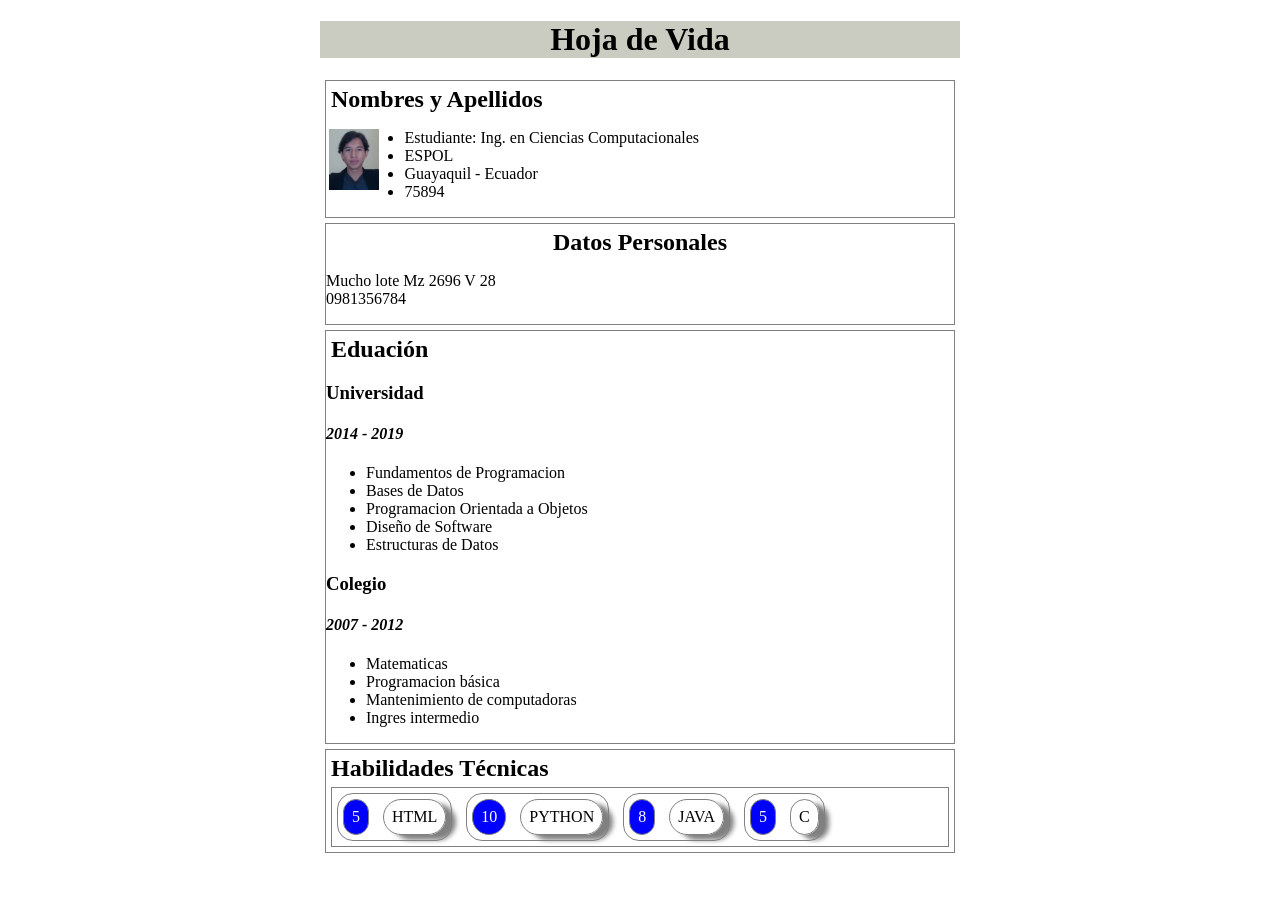
<file: Fuentes y Modelo de Caja/index.html>
<!DOCTYPE html>
<html>
	<head>
		<title>Hoja de vida</title>
		<meta charset="UTF-8">
		<link rel="stylesheet" type="text/css" href="css/estiloHojaDeVida.css">
	</head>

	<body>
		<header>
			<h1>Hoja de Vida</h1>
		</header>
		
		<section id="contenido">
			
			<div id="nombres" class="bloques">
				<h2>Nombres y Apellidos</h2>

				<span id="foto"><img src="foto.jpg"></span>

				<span id="datos">
					<ul>
						<li>Estudiante: Ing. en Ciencias Computacionales</li>
						<li>ESPOL</li>
						<li>Guayaquil - Ecuador</li>
						<li>75894</li>
					</ul>
				</span>

			</div>

			<div id="personales" class="bloques">
				<h2>Datos Personales</h2>

				<p>Mucho lote Mz 2696 V 28<br>
					0981356784
				</p>
			</div>
			
			<div id="educacion" class="bloques">
				<h2>Eduación</h2>
				<article>
					<h3 id="Universidad" class="institucion">Universidad</h3>
					<h4>2014 - 2019</h4>	
					<ul>
						<li>Fundamentos de Programacion</li>
						<li>Bases de Datos</li>
						<li>Programacion Orientada a Objetos</li>
						<li>Diseño de Software</li>
						<li>Estructuras de Datos</li>
					</ul>	
				</article>
				
				<article>
					<h3 id="colegio" class="institucion">Colegio</h3>
					<h4>2007 - 2012</h4>
					<ul>
						<li>Matematicas</li>
						<li>Programacion básica</li>
						<li>Mantenimiento de computadoras</li>
						<li>Ingres intermedio</li>
					</ul>	
				</article>
				

			</div>

			<div id="habilidades" class="bloques">
				<h2>Habilidades Técnicas</h2>
				<div id="habilidad">
					<div class="hab">
						<div>5</div>
						<div>HTML</div>
					</div>
					<div class="hab">
						<div>10</div>
						<div>PYTHON</div>
					</div>
					<div class="hab">
						<div>8</div>
						<div>JAVA</div>
					</div>
					<div class="hab">
						<div>5</div>
						<div>C</div>
					</div>
				</div>

			</div>

		</section>		

		

	</body>
</html>
</file>
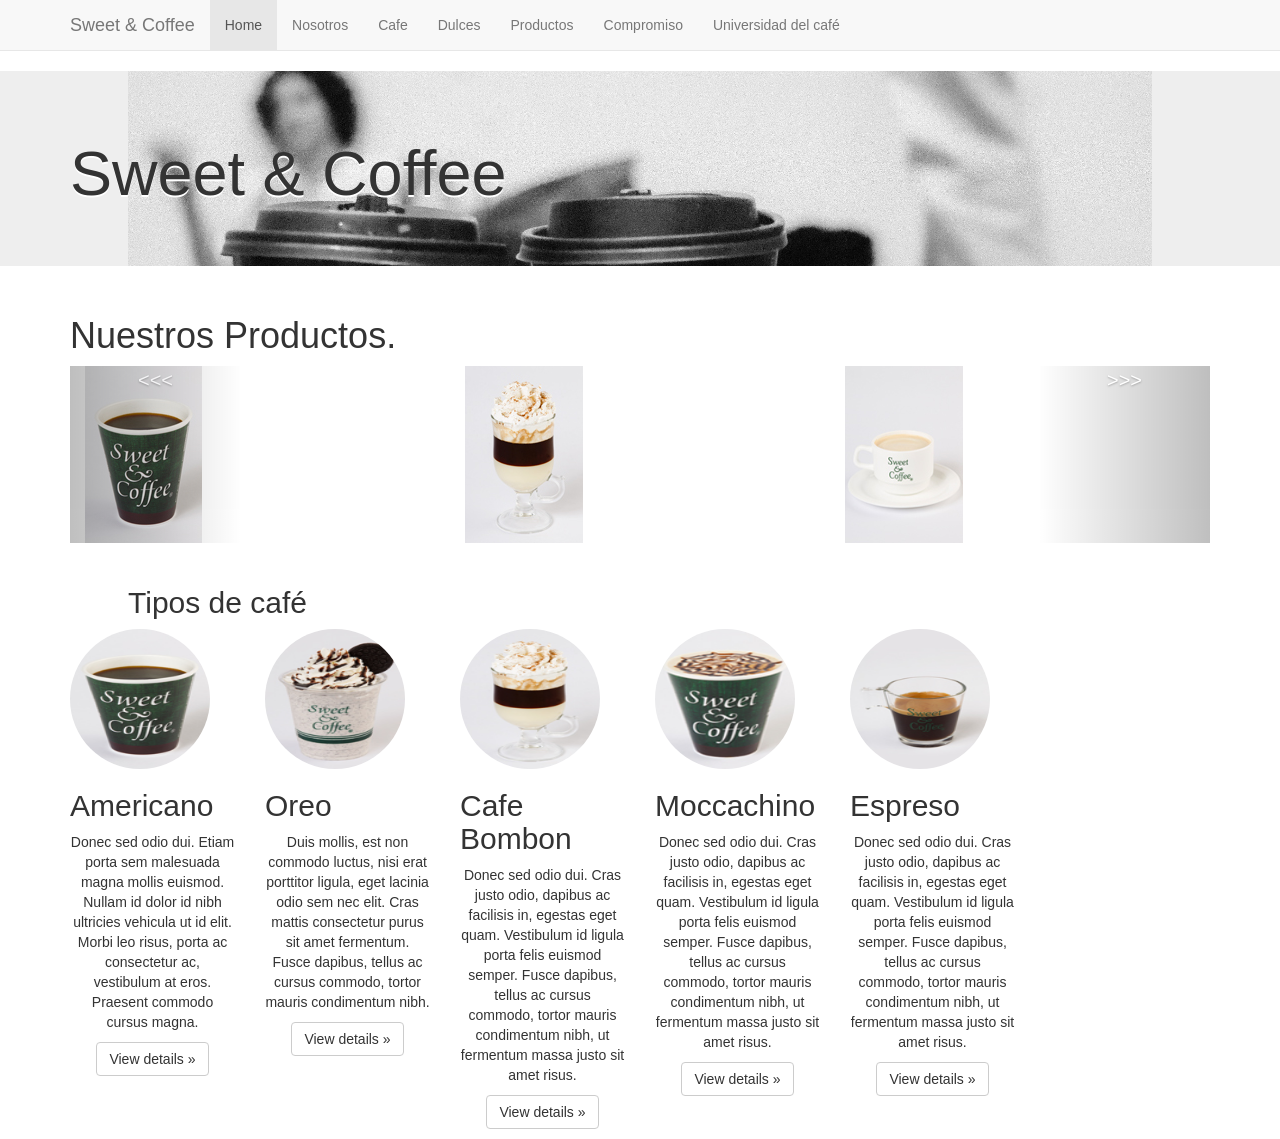
<file: Taller6Bootstrap/index.html>
<!DOCTYPE html>
<html>
<head>
	<meta charset="utf-8">
	<title>Sweet &amp; Cofee</title>
	<meta http-equiv="X-UA-Compatible" content="IE=edge">
	<meta name="viewport" content="width=device-width, initial-scale=1">
	<meta name="description" content="">
    <meta name="author" content="">

    <!-- Bootstrap CSS -->

    <link rel="stylesheet" type="text/css" href="css/estiloSweet.css">
  	<link href="css/bootstrap.min.css" rel="stylesheet">

    
</head>
<body>

	<!-- Static navbar -->
   	<nav class="navbar navbar-default navbar-static-top">
      <div class="container">
        <div class="navbar-header">
          <button type="button" class="navbar-toggle collapsed" data-toggle="collapse" data-target="#navbar" aria-expanded="false" aria-controls="navbar">
            <span class="sr-only">Toggle navigation</span>
            <span class="icon-bar"></span>
            <span class="icon-bar"></span>
            <span class="icon-bar"></span>
          </button>
          <a class="navbar-brand" href="#">Sweet &amp; Coffee</a>
        </div>
        <div id="navbar" class="navbar-collapse collapse">
          <ul class="nav navbar-nav">
            <li class="active"><a href="#">Home</a></li>
            <li><a href="#">Nosotros</a></li>
            <li><a href="#">Cafe</a></li>
            <li><a href="#">Dulces</a></li>
            <li><a href="#">Productos</a></li>
            <li><a href="#">Compromiso</a></li>
            <li><a href="#">Universidad del café</a></li>
          </ul>
          
        </div><!--/.nav-collapse -->
      </div>
    </nav>

	<!-- Main jumbotron for a primary marketing message or call to action -->
	<!--CABECERA-->
    <div class="jumbotron">
      <div class="container">
        <h1>Sweet &amp; Coffee</h1>
      </div>
    </div>
    <!--CARROUSEL DE IMAGENES-->
    
    <div class="container">
	  <h1>Nuestros Productos.</h1>
	  <div class="row">
	    <div class="col-md-12">
	      <div class="carousel slide multi-item-carousel" id="theCarousel">
	        <div class="carousel-inner">
	          <div class="item active">
	            <div class="col-xs-4"><a href="#1"><img src="img/productos/americano.jpg" class="img-responsive"></a></div>
	          </div>
	          <div class="item">
	            <div class="col-xs-4"><a href="#1"><img src="img/productos/cafebombon.jpg" class="img-responsive"></a></div>
	          </div>
	          <div class="item">
	            <div class="col-xs-4"><a href="#1"><img src="img/productos/cafelattecaliente.jpg" class="img-responsive"></a></div>
	          </div>
	          <div class="item">
	            <div class="col-xs-4"><a href="#1"><img src="img/productos/cafelattefrio.jpg" class="img-responsive"></a></div>
	          </div>
	          <div class="item">
	            <div class="col-xs-4"><a href="#1"><img src="img/productos/capuccino.jpg" class="img-responsive"></a></div>
	          </div>
	          <div class="item">
	            <div class="col-xs-4"><a href="#1"><img src="img/productos/capuccinocasa.jpg" class="img-responsive"></a></div>
	          </div>
	          <div class="item">
	            <div class="col-xs-4"><a href="#1"><img src="img/productos/capuccinofrio.jpg" class="img-responsive"></a></div>
	          </div>
	          <div class="item">
	            <div class="col-xs-4"><a href="#1"><img src="img/productos/espresso.jpg" class="img-responsive"></a></div>
	          </div>
	          <div class="item">
	            <div class="col-xs-4"><a href="#1"><img src="img/productos/frappelatte.jpg" class="img-responsive"></a></div>
	          </div>
	          <div class="item">
	            <div class="col-xs-4"><a href="#1"><img src="img/productos/macchiato.jpg" class="img-responsive"></a></div>
	          </div>
	          <div class="item">
	            <div class="col-xs-4"><a href="#1"><img src="img/productos/moccachino.jpg" class="img-responsive"></a></div>
	          </div>
	          <div class="item">
	            <div class="col-xs-4"><a href="#1"><img src="img/productos/oreocookieshake.jpg" class="img-responsive"></a></div>
	          </div>
	          <!-- add  more items here -->
	        </div>
	        <a class="left carousel-control" href="#theCarousel" data-slide="prev"><<<</a>
	        <a class="right carousel-control" href="#theCarousel" data-slide="next">>>></a>
	      </div>
	    </div>
	  </div>
	</div>

	<!--tipos de cafe-->

	<h2 class="display-4 tipos">Tipos de café</h2>

	<!-- Three columns of text below the carousel -->
	<div class="container">
	    <div class="row cafes">
	        <div class="col-lg-2 ">
	          <img class="img-circle" src="img/productos/americano.jpg" width="140" height="140">
	          <h2>Americano</h2>
	          <p>Donec sed odio dui. Etiam porta sem malesuada magna mollis euismod. Nullam id dolor id nibh ultricies vehicula ut id elit. Morbi leo risus, porta ac consectetur ac, vestibulum at eros. Praesent commodo cursus magna.</p>
	          <p><a class="btn btn-default" href="#" role="button">View details &raquo;</a></p>
	        </div><!-- /.col-lg-4 -->
	        <div class="col-lg-2">
	          <img class="img-circle" src="img/productos/oreocookieshake.jpg" alt="Generic placeholder image" width="140" height="140">
	          <h2>Oreo</h2>
	          <p>Duis mollis, est non commodo luctus, nisi erat porttitor ligula, eget lacinia odio sem nec elit. Cras mattis consectetur purus sit amet fermentum. Fusce dapibus, tellus ac cursus commodo, tortor mauris condimentum nibh.</p>
	          <p><a class="btn btn-default" href="#" role="button">View details &raquo;</a></p>
	        </div><!-- /.col-lg-4 -->
	        <div class="col-lg-2">
	          <img class="img-circle" src="img/productos/cafebombon.jpg" width="140" height="140">
	          <h2>Cafe Bombon</h2>
	          <p>Donec sed odio dui. Cras justo odio, dapibus ac facilisis in, egestas eget quam. Vestibulum id ligula porta felis euismod semper. Fusce dapibus, tellus ac cursus commodo, tortor mauris condimentum nibh, ut fermentum massa justo sit amet risus.</p>
	          <p><a class="btn btn-default" href="#" role="button">View details &raquo;</a></p>
	        </div><!-- /.col-lg-4 -->
	        <div class="col-lg-2">
	          <img class="img-circle" src="img/productos/moccachino.jpg" width="140" height="140">
	          <h2>Moccachino</h2>
	          <p>Donec sed odio dui. Cras justo odio, dapibus ac facilisis in, egestas eget quam. Vestibulum id ligula porta felis euismod semper. Fusce dapibus, tellus ac cursus commodo, tortor mauris condimentum nibh, ut fermentum massa justo sit amet risus.</p>
	          <p><a class="btn btn-default" href="#" role="button">View details &raquo;</a></p>
	        </div><!-- /.col-lg-4 -->
	        <div class="col-lg-2">
	          <img class="img-circle" src="img/productos/espresso.jpg" width="140" height="140">
	          <h2>Espreso</h2>
	          <p>Donec sed odio dui. Cras justo odio, dapibus ac facilisis in, egestas eget quam. Vestibulum id ligula porta felis euismod semper. Fusce dapibus, tellus ac cursus commodo, tortor mauris condimentum nibh, ut fermentum massa justo sit amet risus.</p>
	          <p><a class="btn btn-default" href="#" role="button">View details &raquo;</a></p>
	        </div><!-- /.col-lg-4 -->
	    </div><!-- /.row -->
	</div>

	<script src="https://ajax.googleapis.com/ajax/libs/jquery/1.12.4/jquery.min.js"></script>
    <script>window.jQuery || document.write('<script src="js/jquery.min.js"><\/script>')</script>
    <!-- Just to make our placeholder images work. Don't actually copy the next line! -->
    <script src="js/holder.min.js"></script>
    <script src="js/bootstrap.min.js"></script>
    <script src="js/carrousel.js"></script>
    
</body>
</html>
</file>
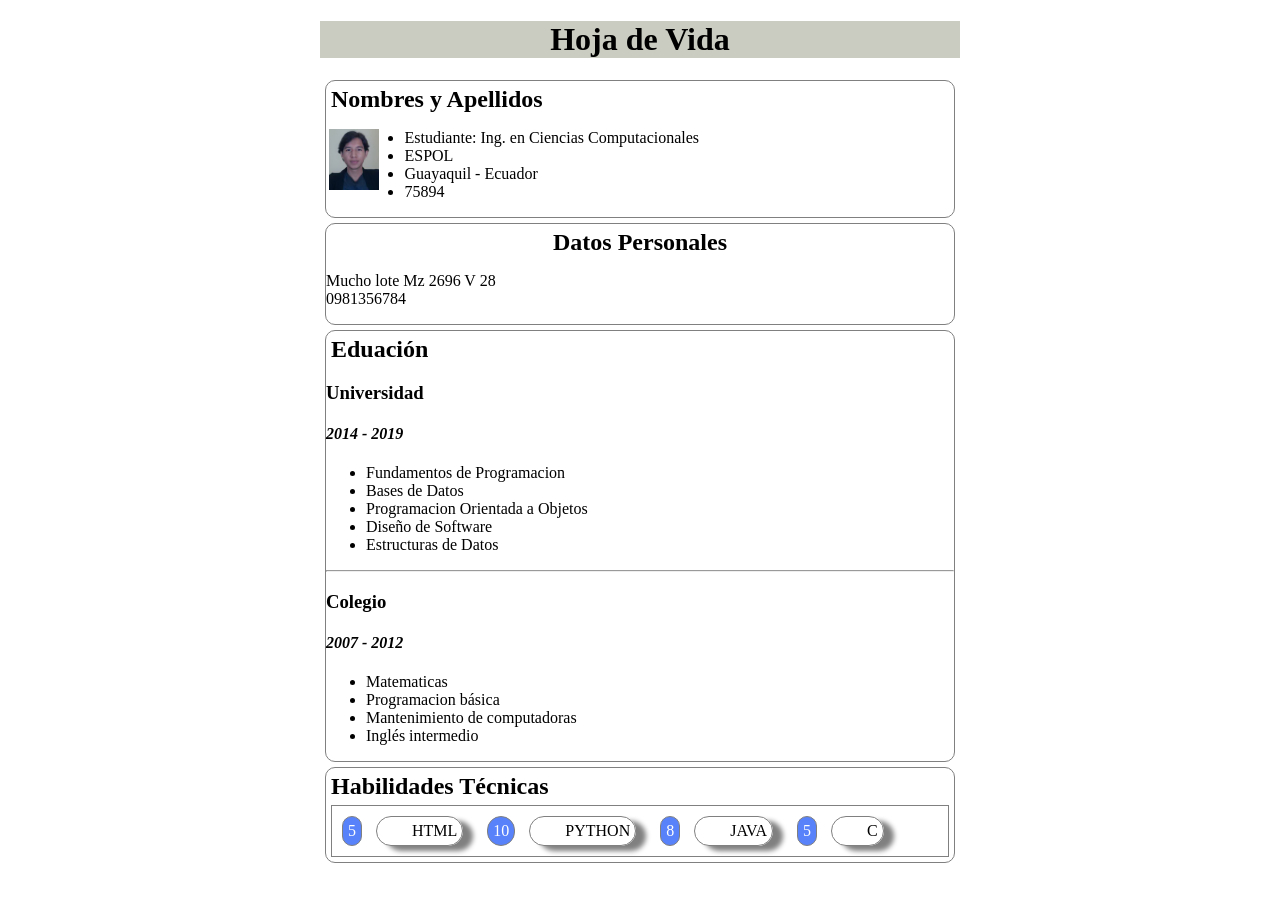
<file: Fuentes y Modelo de Caja/HojaDeVida/index.html>
<!DOCTYPE html>
<html>
	<head>
		<title>Hoja de vida</title>
		<meta charset="UTF-8">
		<link rel="stylesheet" type="text/css" href="css/estiloHojaDeVida.css">
	</head>

	<body>
		<header>
			<h1>Hoja de Vida</h1>
		</header>
		
		<section id="contenido">
			
			<div id="nombres" class="bloques">
				<h2>Nombres y Apellidos</h2>

				<span id="foto"><img src="foto.jpg"></span>

				<span id="datos">
					<ul>
						<li>Estudiante: Ing. en Ciencias Computacionales</li>
						<li>ESPOL</li>
						<li>Guayaquil - Ecuador</li>
						<li>75894</li>
					</ul>
				</span>

			</div>

			<div id="personales" class="bloques">
				<h2>Datos Personales</h2>

				<p>Mucho lote Mz 2696 V 28<br>
					0981356784
				</p>
			</div>
			
			<div id="educacion" class="bloques">
				<h2>Eduación</h2>
				<article>
					<h3 id="Universidad" class="institucion">Universidad</h3>
					<h4>2014 - 2019</h4>	
					<ul>
						<li>Fundamentos de Programacion</li>
						<li>Bases de Datos</li>
						<li>Programacion Orientada a Objetos</li>
						<li>Diseño de Software</li>
						<li>Estructuras de Datos</li>
					</ul>	
				</article>
				<hr>
				<article>
					<h3 id="colegio" class="institucion">Colegio</h3>
					<h4>2007 - 2012</h4>
					<ul>
						<li>Matematicas</li>
						<li>Programacion básica</li>
						<li>Mantenimiento de computadoras</li>
						<li>Inglés intermedio</li>
					</ul>	
				</article>
				

			</div>

			<div id="habilidades" class="bloques">
				<h2>Habilidades Técnicas</h2>
				<div id="habilidad">
					<div class="hab">
						<div>5</div>
						<div>HTML</div>
					</div>
					<div class="hab">
						<div>10</div>
						<div>PYTHON</div>
					</div>
					<div class="hab">
						<div>8</div>
						<div>JAVA</div>
					</div>
					<div class="hab">
						<div>5</div>
						<div>C</div>
					</div>
					
				</div>

			</div>

		</section>		

		

	</body>
</html>
</file>
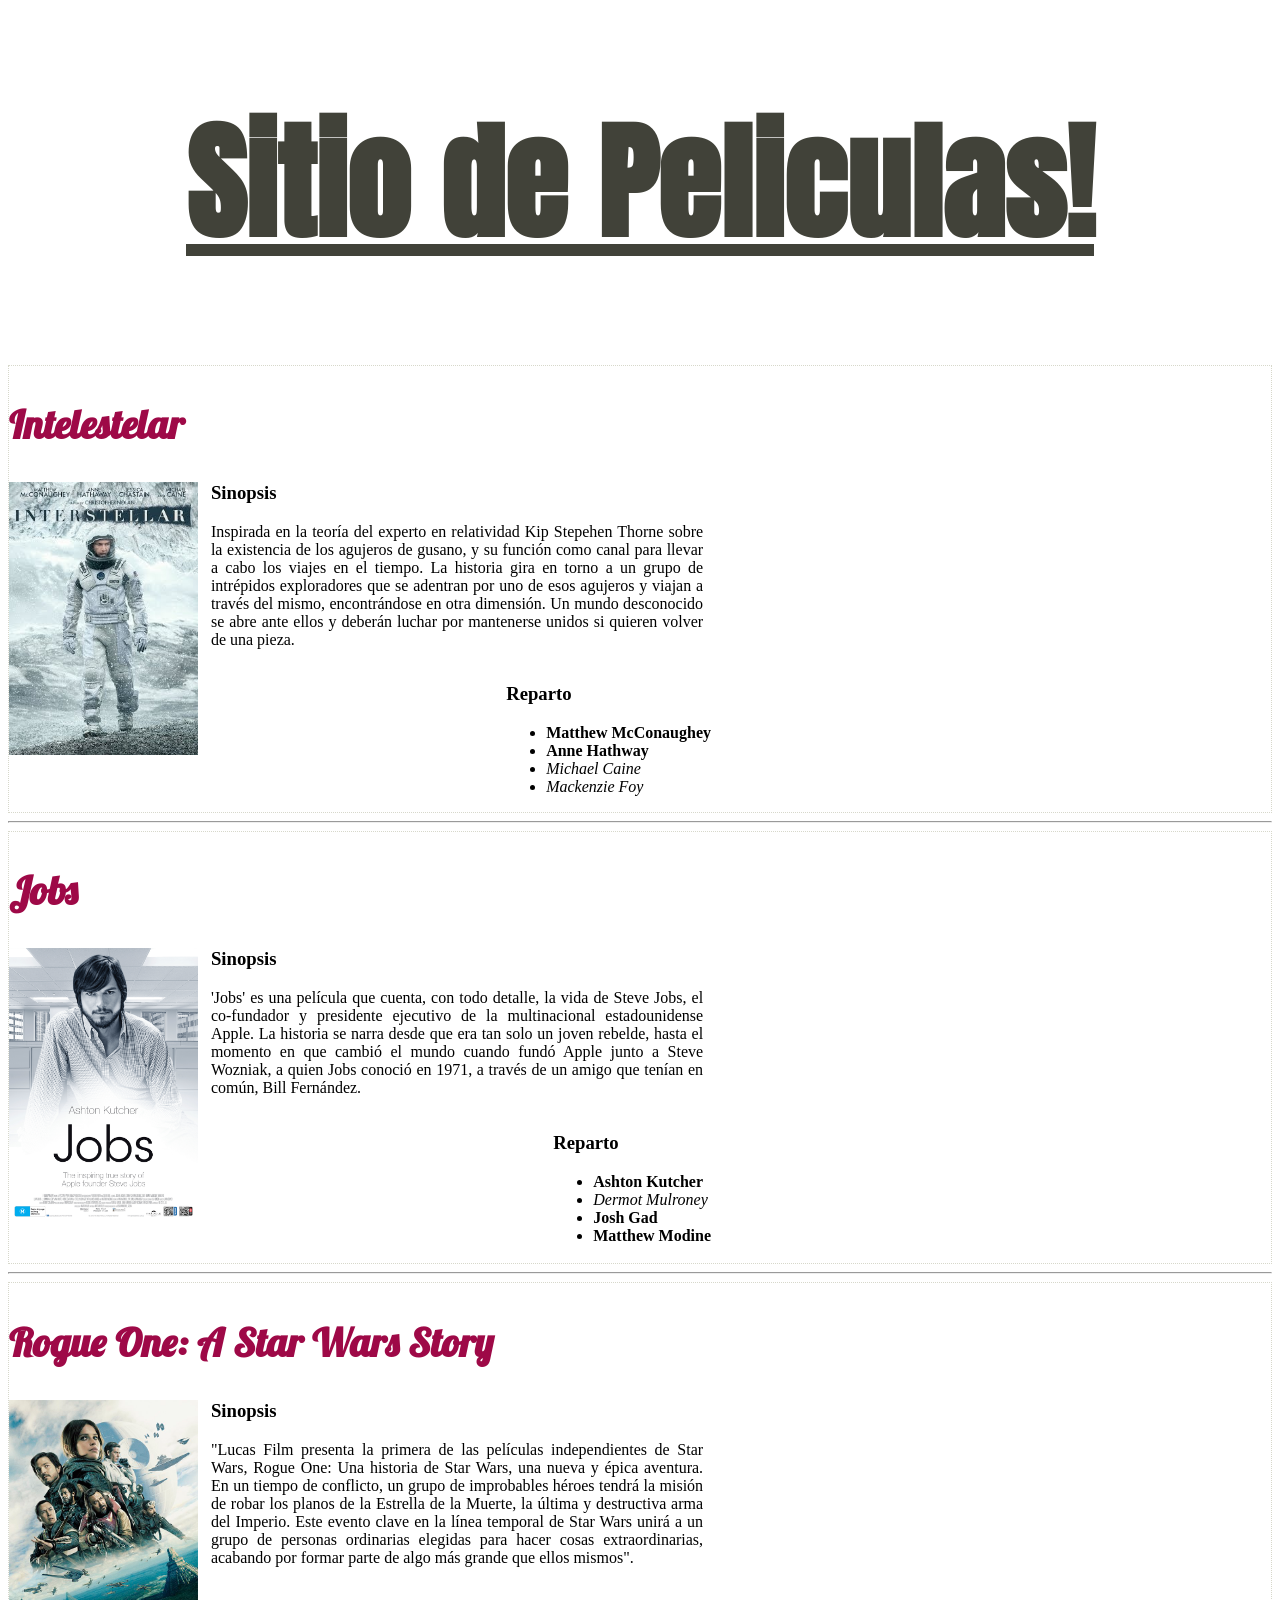
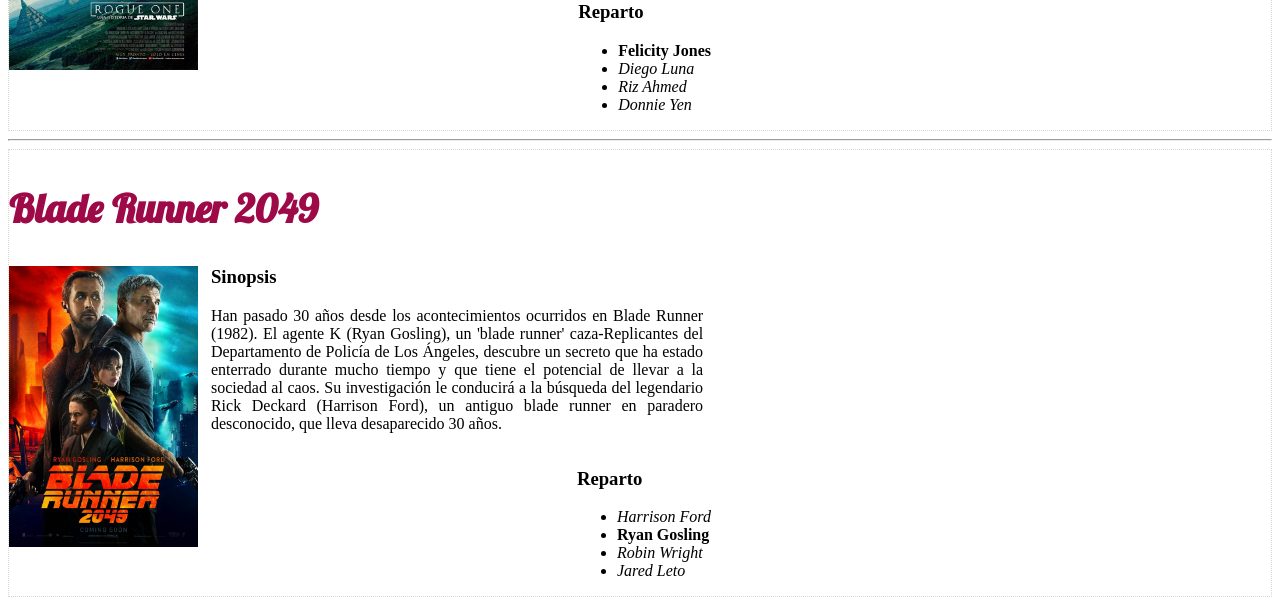
<file: Fuentes y Modelo de Caja/SitioDePeliculas/index.html>
<!DOCTYPE html>
<html>
	<head>
		<title>Sitio de Peliculas</title>
		<link rel="stylesheet" type="text/css" href="css/estiloPeliculas.css">
	</head>
	<body>
		<header>
			<h1>Sitio de Peliculas!</h1>
		</header>

		<section id="contenido">
			
			<div id="pelicula1" class="peliculas">
				<h2>Intelestelar</h2>
				<span id="imagen"><img src="img/interestelar.jpg"></span>
				<iframe width="560" height="315" src="https://www.youtube.com/embed/NqniWGlg5kU" frameborder="0" allowfullscreen></iframe>
				<div class="sinopsis">
					<h3>Sinopsis</h3>
					<p>Inspirada en la teoría del experto en relatividad Kip Stepehen Thorne sobre la existencia de los agujeros de gusano, y su función como canal para llevar a cabo los viajes en el tiempo. La historia gira en torno a un grupo de intrépidos exploradores que se adentran por uno de esos agujeros y viajan a través del mismo, encontrándose en otra dimensión. Un mundo desconocido se abre ante ellos y deberán luchar por mantenerse unidos si quieren volver de una pieza.</p>
				</div>
				
				<div class="reparto">
					<h3>Reparto</h3>
					<ul>
						<li famoso="principal">Matthew McConaughey</li>
						<li famoso="principal">Anne Hathway</li>
						<li famoso="secundario">Michael Caine</li>
						<li famoso="secundario">Mackenzie Foy</li>
					</ul>
				</div>

			</div>
			<hr>
			<div id="pelicula2" class="peliculas">
				<h2>Jobs</h2>
				<span id="imagen"><img src="img/jobs.jpg"></span>
				<iframe width="560" height="315" src="https://www.youtube.com/embed/FrvkCS0ZGPU" frameborder="0" allowfullscreen></iframe>
				<div class="sinopsis">
					<h3>Sinopsis</h3>
					<p>'Jobs' es una película que cuenta, con todo detalle, la vida de Steve Jobs, el co-fundador y presidente ejecutivo de la multinacional estadounidense Apple. La historia se narra desde que era tan solo un joven rebelde, hasta el momento en que cambió el mundo cuando fundó Apple junto a Steve Wozniak, a quien Jobs conoció en 1971, a través de un amigo que tenían en común, Bill Fernández.</p>
				</div>

				<div class="reparto">
					<h3>Reparto</h3>
					<ul>
						<li famoso="principal">Ashton Kutcher</li>
						<li famoso="secundario">Dermot Mulroney</li>
						<li famoso="principal">Josh Gad</li>
						<li famoso="principal">Matthew Modine</li>
					</ul>
				</div>
			</div>
			<hr>
			<div id="pelicula3" class="peliculas">
				<h2>Rogue One: A Star Wars Story</h2>
				<span id="imagen"><img src="img/rogue.jpg"></span>
				<iframe width="560" height="315" src="https://www.youtube.com/embed/frdj1zb9sMY" frameborder="0" allowfullscreen></iframe>
				<div class="sinopsis">
					<h3>Sinopsis</h3> 
					<p>"Lucas Film presenta la primera de las películas independientes de Star Wars, Rogue One: Una historia de Star Wars, una nueva y épica aventura. En un tiempo de conflicto, un grupo de improbables héroes tendrá la misión de robar los planos de la Estrella de la Muerte, la última y destructiva arma del Imperio. Este evento clave en la línea temporal de Star Wars unirá a un grupo de personas ordinarias elegidas para hacer cosas extraordinarias, acabando por formar parte de algo más grande que ellos mismos".</p>
				</div>

				<div class="reparto">
					<h3>Reparto</h3>
					<ul>
						<li famoso="principal">Felicity Jones</li>
						<li famoso="secundario">Diego Luna</li>
						<li famoso="secundario">Riz Ahmed</li>
						<li famoso="secundario">Donnie Yen</li>
					</ul>
				</div>
			</div>
			<hr>
			<div id="pelicula4" class="peliculas">
				<h2>Blade Runner 2049</h2>
				<span id="imagen"><img src="img/blade.jpg"></span>
				<iframe width="560" height="315" src="https://www.youtube.com/embed/dZOaI_Fn5o4" frameborder="0" allowfullscreen></iframe>
				<div class="sinopsis">
					<h3>Sinopsis</h3>
					<p>Han pasado 30 años desde los acontecimientos ocurridos en Blade Runner (1982). El agente K (Ryan Gosling), un 'blade runner' caza-Replicantes del Departamento de Policía de Los Ángeles, descubre un secreto que ha estado enterrado durante mucho tiempo y que tiene el potencial de llevar a la sociedad al caos. Su investigación le conducirá a la búsqueda del legendario Rick Deckard (Harrison Ford), un antiguo blade runner en paradero desconocido, que lleva desaparecido 30 años. </p>
				</div>
				<div class="reparto">
					<h3>Reparto</h3>
					<ul>
						<li famoso="secundario">Harrison Ford</li>
						<li famoso="principal">Ryan Gosling</li>
						<li famoso="secundario">Robin Wright</li>
						<li famoso="secundario">Jared Leto</li>
					</ul>
				</div>
			</div>
		</section>

	</body>
</html>
</file>
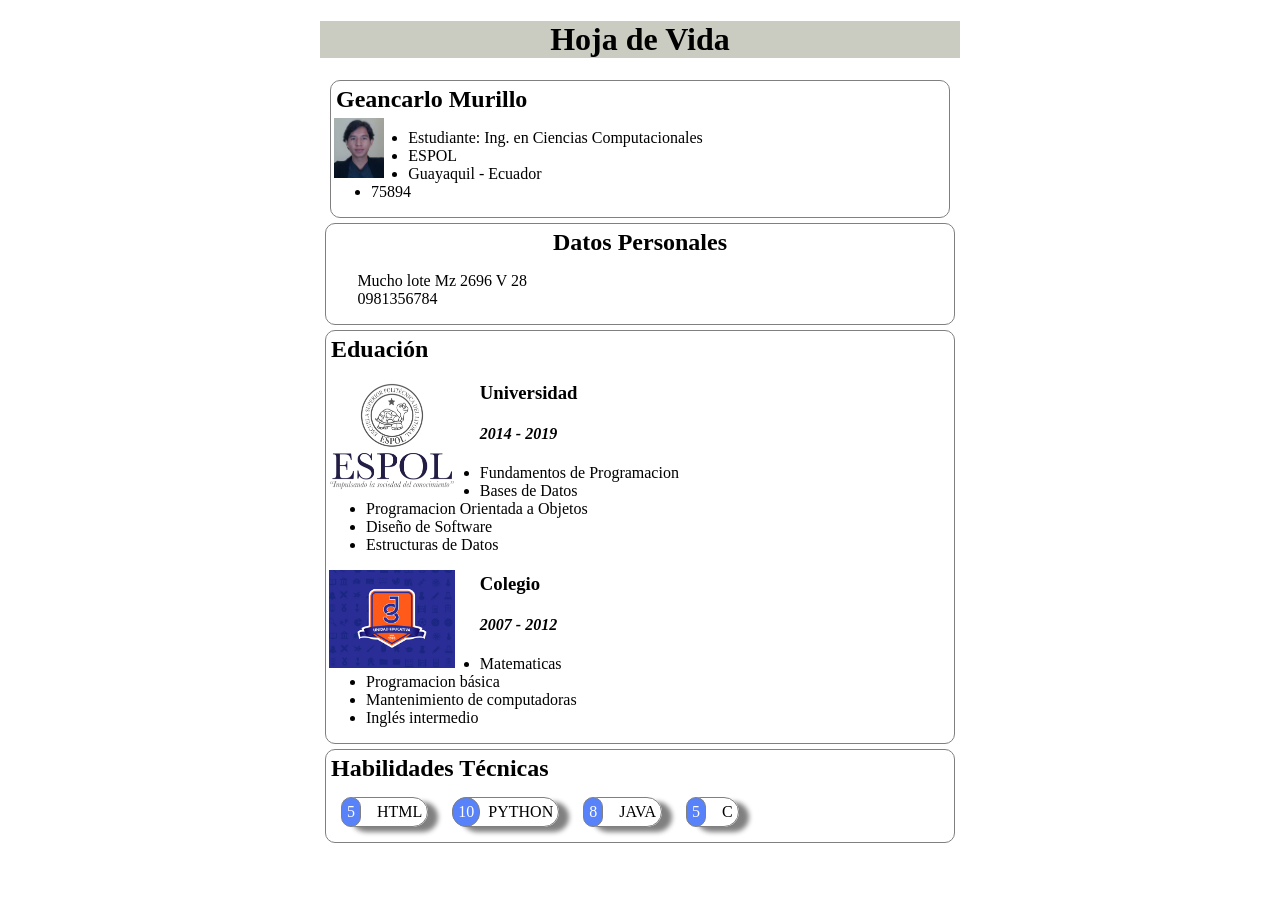
<file: Taller5RWD/HojaDeVida/index.html>
<!DOCTYPE html>
<html>
	<head>
		<meta name="viewport" content="width=device-width, user-scalable=no, initial-scale=1.0, maximum-scale=1.0, minimum-scale=1.0">
		<title>Hoja de vida</title>
		<meta charset="UTF-8">
		<link rel="stylesheet" type="text/css" href="css/estiloHojaDeVida.css">
	</head>

	<body>
		<header>
			<h1>Hoja de Vida</h1>
		</header>
		
		<section id="contenido">
			
			<div id="contenedor-nombre">

				<div id="nombres" class="bloques">
					<span id="nombre"><h2>Geancarlo Murillo</h2></span>
					<span id="foto"><img src="foto.jpg"></span>
					<div id="nombre-responsive-contenedor">
						<span id="nombre-responsive">Geancarlo Murillo</span>
					</div>
					<span id="datos">
						<ul>
							<li id="carrera">Estudiante: Ing. en Ciencias Computacionales</li>
							<li id="uni">ESPOL</li>
							<li id="ciudad">Guayaquil - Ecuador</li>
							<li id="zip">75894</li>
						</ul>
					</span>

				</div>
			</div>

			<div id="personales" class="bloques">
				<h2>Datos Personales</h2>

				<p>Mucho lote Mz 2696 V 28<br>
					0981356784
				</p>
			</div>
			
			<div id="educacion" class="bloques">
				<h2>Eduación</h2>
				<span id="universidad">
					<span id="foto-educacion"><img src="espol.png"></span>
					<h3 class="institucion">Universidad</h3>
					<h4>2014 - 2019</h4>	
					<span id="datos">
						<ul>
							<li>Fundamentos de Programacion</li>
							<li>Bases de Datos</li>
							<li>Programacion Orientada a Objetos</li>
							<li>Diseño de Software</li>
							<li>Estructuras de Datos</li>
						</ul>	
					</span>
				</span>
				<span id="colegio">
					<span id="foto-educacion"><img src="colegio.jpg"></span>
					<h3 class="institucion">Colegio</h3>
					<h4>2007 - 2012</h4>
					
					<span id="datos">
						<ul>
							<li>Matematicas</li>
							<li>Programacion básica</li>
							<li>Mantenimiento de computadoras</li>
							<li>Inglés intermedio</li>
						</ul>	
					</span>
				</span>
				

			</div>

			<div id="habilidades" class="bloques">
				<h2>Habilidades Técnicas</h2>
				<div id="habilidad">
					<div class="hab">
						<div>5</div>
						<div>HTML</div>
					</div>
					<div class="hab">
						<div>10</div>
						<div>PYTHON</div>
					</div>
					<div class="hab">
						<div>8</div>
						<div>JAVA</div>
					</div>
					<div class="hab">
						<div>5</div>
						<div>C</div>
					</div>
					
				</div>

			</div>

		</section>		

		

	</body>
</html>
</file>
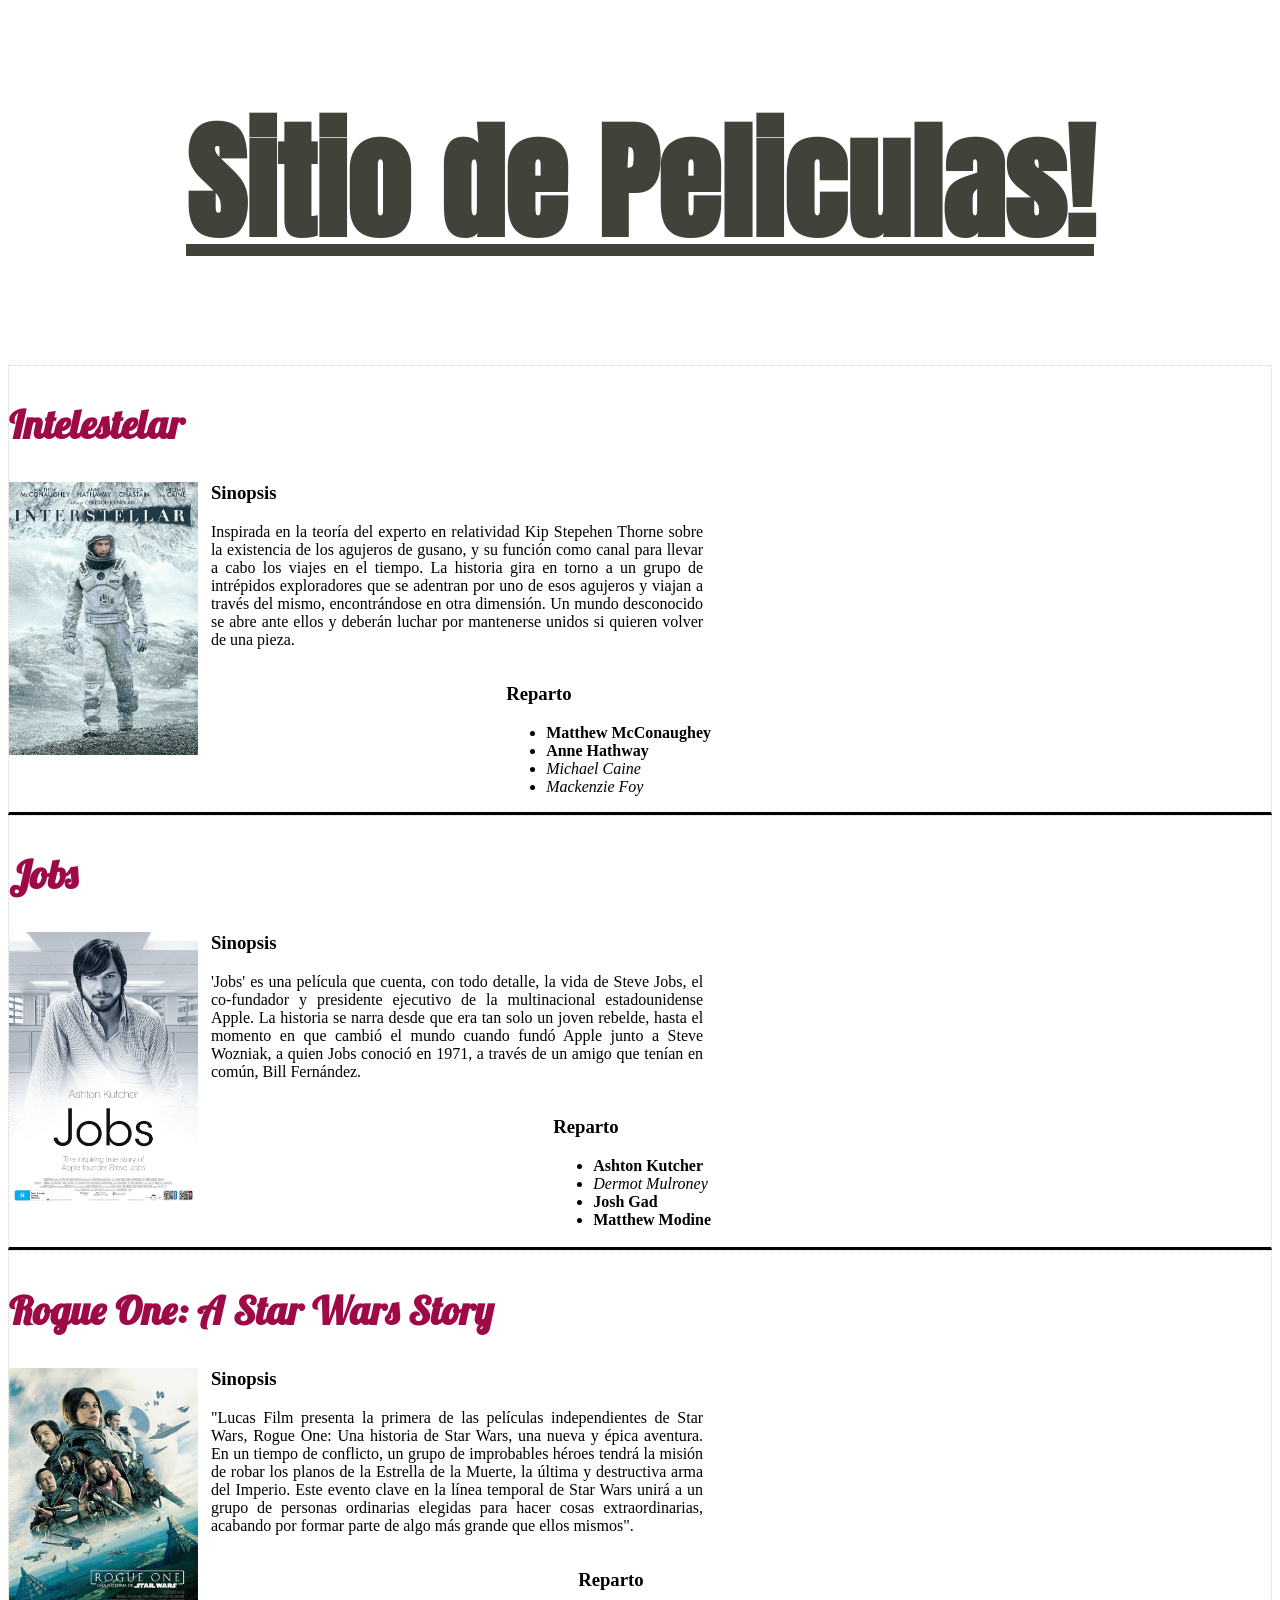
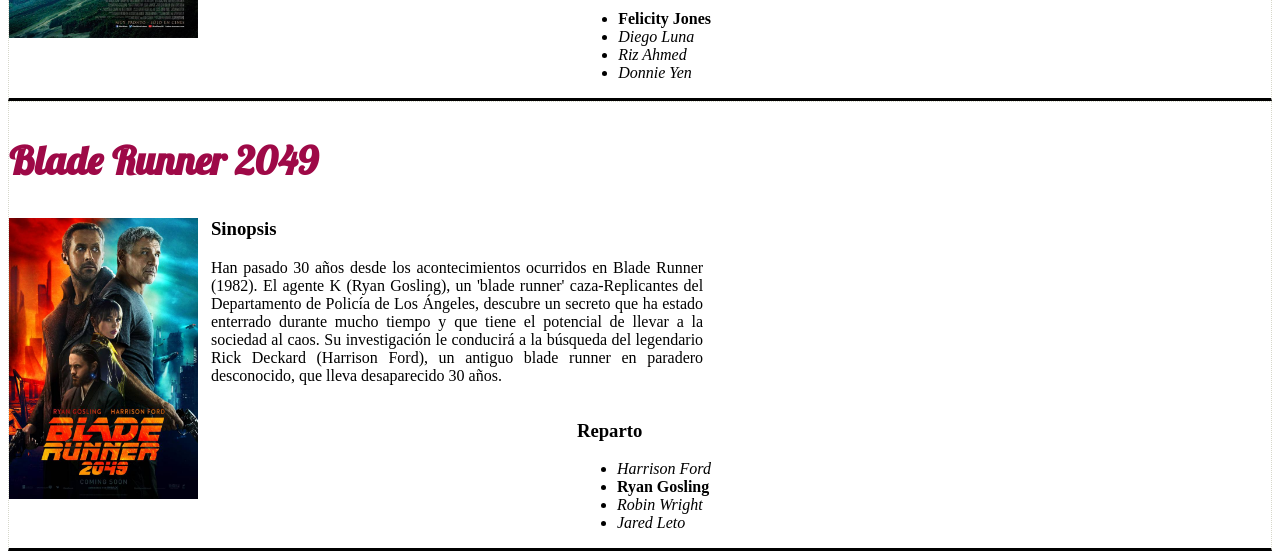
<file: Taller5RWD/SitioDePeliculas/index.html>
<!DOCTYPE html>
<html>
	<head>
		<meta name="viewport" content="width=device-width, user-scalable=no, initial-scale=1.0, maximum-scale=1.0, minimum-scale=1.0">
		<title>Sitio de Peliculas</title>
		<link rel="stylesheet" type="text/css" href="css/estiloPeliculas.css">
	</head>
	<body>
		<header>
			<h1>Sitio de Peliculas!</h1>
		</header>

		<section id="contenido">
			
			<div id="pelicula1" class="peliculas">
				<h2>Intelestelar</h2>
				<span id="imagen"><img src="img/interestelar.jpg"></span>
				<iframe width="560" height="315" src="https://www.youtube.com/embed/NqniWGlg5kU" frameborder="0" allowfullscreen></iframe>
				<div class="sinopsis">
					<h3>Sinopsis</h3>
					<p>Inspirada en la teoría del experto en relatividad Kip Stepehen Thorne sobre la existencia de los agujeros de gusano, y su función como canal para llevar a cabo los viajes en el tiempo. La historia gira en torno a un grupo de intrépidos exploradores que se adentran por uno de esos agujeros y viajan a través del mismo, encontrándose en otra dimensión. Un mundo desconocido se abre ante ellos y deberán luchar por mantenerse unidos si quieren volver de una pieza.</p>
				</div>
				
				<div class="reparto">
					<h3>Reparto</h3>
					<ul>
						<li famoso="principal">Matthew McConaughey</li>
						<li famoso="principal">Anne Hathway</li>
						<li famoso="secundario">Michael Caine</li>
						<li famoso="secundario">Mackenzie Foy</li>
					</ul>
				</div>

			</div>
			<div id="pelicula2" class="peliculas">
				<h2>Jobs</h2>
				<span id="imagen"><img src="img/jobs.jpg"></span>
				<iframe width="560" height="315" src="https://www.youtube.com/embed/FrvkCS0ZGPU" frameborder="0" allowfullscreen></iframe>
				<div class="sinopsis">
					<h3>Sinopsis</h3>
					<p>'Jobs' es una película que cuenta, con todo detalle, la vida de Steve Jobs, el co-fundador y presidente ejecutivo de la multinacional estadounidense Apple. La historia se narra desde que era tan solo un joven rebelde, hasta el momento en que cambió el mundo cuando fundó Apple junto a Steve Wozniak, a quien Jobs conoció en 1971, a través de un amigo que tenían en común, Bill Fernández.</p>
				</div>

				<div class="reparto">
					<h3>Reparto</h3>
					<ul>
						<li famoso="principal">Ashton Kutcher</li>
						<li famoso="secundario">Dermot Mulroney</li>
						<li famoso="principal">Josh Gad</li>
						<li famoso="principal">Matthew Modine</li>
					</ul>
				</div>
			</div>
			<div id="pelicula3" class="peliculas">
				<h2>Rogue One: A Star Wars Story</h2>
				<span id="imagen"><img src="img/rogue.jpg"></span>
				<iframe width="560" height="315" src="https://www.youtube.com/embed/frdj1zb9sMY" frameborder="0" allowfullscreen></iframe>
				<div class="sinopsis">
					<h3>Sinopsis</h3> 
					<p>"Lucas Film presenta la primera de las películas independientes de Star Wars, Rogue One: Una historia de Star Wars, una nueva y épica aventura. En un tiempo de conflicto, un grupo de improbables héroes tendrá la misión de robar los planos de la Estrella de la Muerte, la última y destructiva arma del Imperio. Este evento clave en la línea temporal de Star Wars unirá a un grupo de personas ordinarias elegidas para hacer cosas extraordinarias, acabando por formar parte de algo más grande que ellos mismos".</p>
				</div>

				<div class="reparto">
					<h3>Reparto</h3>
					<ul>
						<li famoso="principal">Felicity Jones</li>
						<li famoso="secundario">Diego Luna</li>
						<li famoso="secundario">Riz Ahmed</li>
						<li famoso="secundario">Donnie Yen</li>
					</ul>
				</div>
			</div>
			<div id="pelicula4" class="peliculas">
				<h2>Blade Runner 2049</h2>
				<span id="imagen"><img src="img/blade.jpg"></span>
				<iframe width="560" height="315" src="https://www.youtube.com/embed/dZOaI_Fn5o4" frameborder="0" allowfullscreen></iframe>
				<div class="sinopsis">
					<h3>Sinopsis</h3>
					<p>Han pasado 30 años desde los acontecimientos ocurridos en Blade Runner (1982). El agente K (Ryan Gosling), un 'blade runner' caza-Replicantes del Departamento de Policía de Los Ángeles, descubre un secreto que ha estado enterrado durante mucho tiempo y que tiene el potencial de llevar a la sociedad al caos. Su investigación le conducirá a la búsqueda del legendario Rick Deckard (Harrison Ford), un antiguo blade runner en paradero desconocido, que lleva desaparecido 30 años. </p>
				</div>
				<div class="reparto">
					<h3>Reparto</h3>
					<ul>
						<li famoso="secundario">Harrison Ford</li>
						<li famoso="principal">Ryan Gosling</li>
						<li famoso="secundario">Robin Wright</li>
						<li famoso="secundario">Jared Leto</li>
					</ul>
				</div>
			</div>
		</section>

	</body>
</html>
</file>
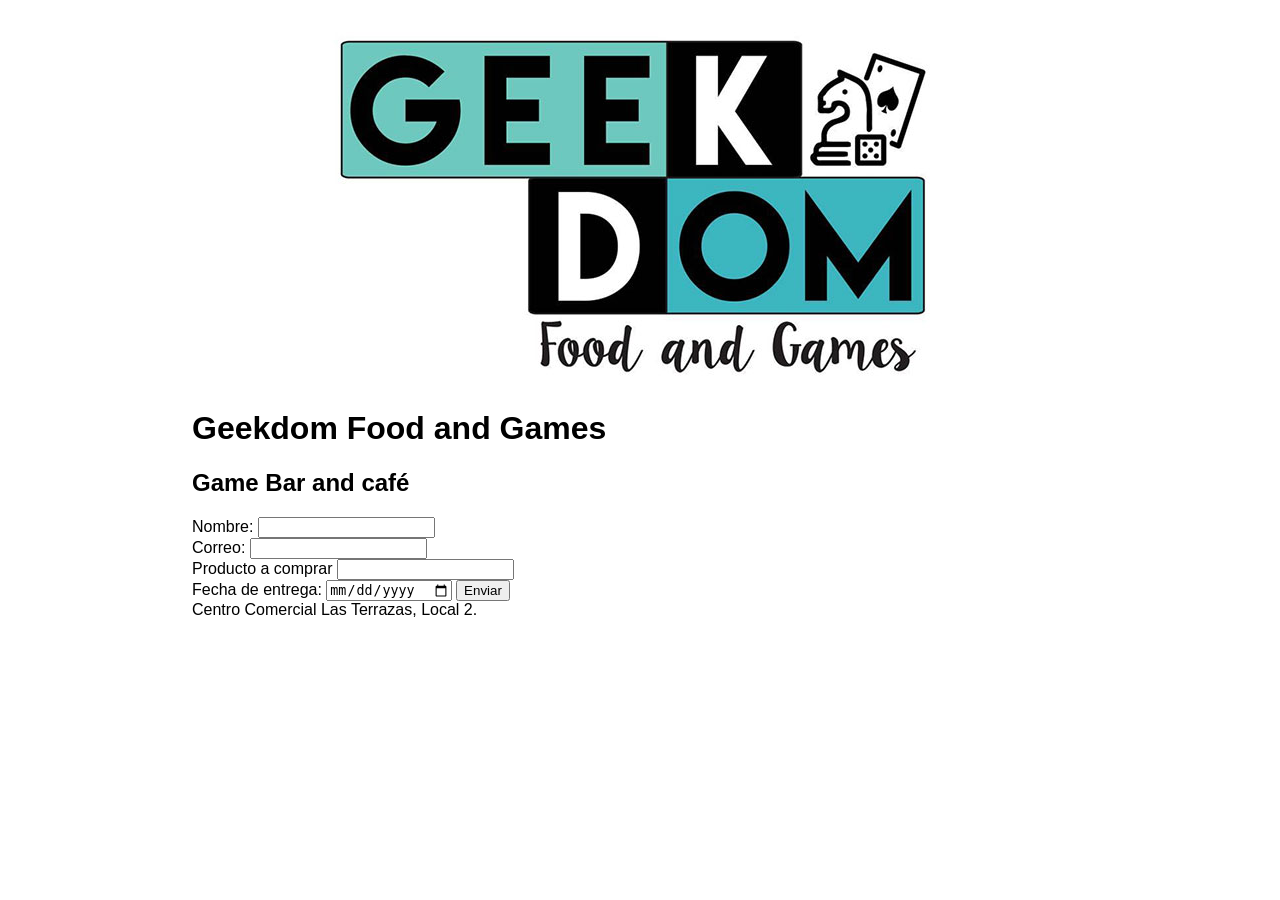
<file: Taller2/ejercicio1.html>
<!DOCTYPE html>
<html>
	<head>
		<meta charset="UTF-8"/>
		<link rel="stylesheet" type="text/css" href="estilo.css"/>
		<title>Geekdom Food and Games</title>
		<meta name="description" content="Game Bar and Café" />	
		<link rel="icon" type="image/jpg" href="geek-dom-ec.jpg"/>
		<meta name="keywords" content="Bar,cafe,games,game bar and cafe"/>
	</head>
	
	<body>
		<header>
			<figure><img src="geek-dom-ec.jpg" alt="Logo"/></figure>
			<h1>Geekdom Food and Games</h1>
			<h2>Game Bar and café</h2>
		</header>
		
		<form id="form1" method="post" autocomplete="on">
			<label for="nombre">Nombre: </label>
			<input id="nombre" type="text" autocomplete="name" required>
			<br>
			
			<label for="correo">Correo: </label>
			<input id="correo" type="email" autocomplete="email" required>
			<br>
			
			<label for="producto">Producto a comprar</label>
			<input id="producto" list="productos" name="misProductos">
			<datalist id="productos">
				<option value="hamburguesa">
				<option value="café">
				<option value="cerveza">
				<option value="camiseta">
				<option value="gorra">
			</datalist>
			
			<br>
			<label for="fecha">Fecha de entrega: </label>
			<input type="date" id="fecha">
			
			<input type="submit" value="Enviar">
		</form>
		
		<footer>Centro Comercial Las Terrazas, Local 2.</footer>
	</body>
	
	
</html>
</file>
<file: Fuentes y Modelo de Caja/css/estiloHojaDeVida.css>
body{
	margin: 0% 25% 0%;
}

header > h1{
	text-align: center;
}

header{
	background-color: #cbccc1
}


div.bloques h2{
	margin: 5px;
}

section#contenido div{
	border: 1pt solid gray;
	margin: 5px;
}

span#foto img{
	width: 8%;
	margin-left: 0.5%;
	float: left;
	margin-right: 4%;
}

span#datos {
	overflow: hidden;
}

div#personales h2{
	text-align: center;
}


div#educacion h4{
	font-style: italic;
}

div.hab > div{
	display: inline-block;
	border-radius: 5em;
	padding: .5em
}

div.hab div:first-child{
	background-color: blue;
	color: white;
}

div.hab div:last-child{
	box-shadow: 10px 5px 5px gray;
	margin-left: none;
}

div#habilidad > div.hab{
	display: inline-block;
	border-radius: 1em;
}
</file>
<file: Taller6Bootstrap/css/estiloSweet.css>
.jumbotron{
	background-image: url(../img/fondo.jpg);
	background-size: 80%;
	background-repeat: no-repeat;
	background-position: center top;

}

h1{
	text-shadow: 0px 2px 0px white;
}

h2.tipos{
	margin-left: 10%;
}

.cafes p{
  text-align: center;
}

/* CUSTOMIZE THE CAROUSEL
-------------------------------------------------- */

/* Carousel base class */
.carousel {
  height: 10%;
  margin-bottom: 2%;
}
/* Since positioning the image, we need to help out the caption */
.carousel-caption {
  z-index: 10;
}

/* Declare heights because of positioning of img element */
.carousel .item {
  height: 20%;
  background-color: #777;
}
.carousel-inner > .item > img {
  top: 0;
  left: 0;
  min-width: 20%;
  height: 20%;
}

.multi-item-carousel{
  .carousel-inner{
    > .item{
      transition: 500ms ease-in-out left;
    }
    .active{
      &.left{
        left:-33%;
      }
      &.right{
        left:33%;
      }
    }
    .next{
      left: 33%;
    }
    .prev{
      left: -33%;
    }
    @media all and (transform-3d), (-webkit-transform-3d) {
      > .item{
        // use your favourite prefixer here
        transition: 500ms ease-in-out left;
        transition: 500ms ease-in-out all;
        backface-visibility: visible;
        transform: none!important;
      }
    }
  }
  .carouse-control{
    &.left, &.right{
      background-image: none;
    }
  }
}
</file>
<file: Fuentes y Modelo de Caja/HojaDeVida/css/estiloHojaDeVida.css>
body{
	margin: 0% 25% 0%;
}

header > h1{
	text-align: center;
}

header{
	background-color: #cbccc1
}


div.bloques{
	border-radius: 10px;
}

div.bloques h2{
	margin: 5px;
}

section#contenido div{
	border: 1pt solid gray;
	margin: 5px;
}

span#foto img{
	width: 8%;
	margin-left: 0.5%;
	float: left;
	margin-right: 4%;
}

span#datos {
	overflow: hidden;
}

div#personales h2{
	text-align: center;
}


div#educacion h4{
	font-style: italic;
}

div.hab > div{
	display: inline-block;
	border-radius: 5em;
	padding: 5px;
}

div.hab div:first-child{
	background-color: #5882FA;
	color: white;
	position: relative;
	text-align: center;
}

div.hab div:last-child{
	box-shadow: 10px 5px 5px gray;
	text-align: right;
	padding-left: 35px;
	margin-left: -50px;
	margin-right: 40px;
}

div#habilidad > div.hab{
	display: inline-block;
	border: none;
}
</file>
<file: Fuentes y Modelo de Caja/SitioDePeliculas/css/estiloPeliculas.css>
@import url('https://fonts.googleapis.com/css?family=Anton|Lobster');

header{
	font-family: Anton;
	color:  #414239;
	font-size: 4em;
	text-decoration: underline;
	text-align: center;
}

div.peliculas h2{
	font-family: Lobster;
	color: #9e0947;
	font-size: 2.5em;
}

div.peliculas{
	font-family: Verdana;
	border-style: dotted;
	border-width: 1px;
	border-color: #d7d8cb;
	text-align: justify;
}

span#imagen img{
	width: 15%;
	margin-right: 1%;
	float: left;
	margin-bottom: 1%
}

span#imagen img:hover{
	opacity: 0.8;
}

li[famoso="principal"]{
	font-weight: bold;
}

li[famoso="secundario"]{
	font-style: italic;
}

div.reparto li{
	list-style-image: url("https://goo.gl/6hPSSH");
}

iframe{
	float: right;
}

div.reparto{
	float: right;
}

div.sinopsis{
	width: 55%;
}

div.peliculas{
	display: inline-block;
}
</file>
<file: Taller5RWD/HojaDeVida/css/estiloHojaDeVida.css>
/*Box Model*/
.col-1 {width: 8.33%;}
.col-2 {width: 16.66%;}
.col-3 {width: 25%;}
.col-4 {width: 33.33%;}
.col-5 {width: 41.66%;}
.col-6 {width: 50%;}
.col-7 {width: 58.33%;}
.col-8 {width: 66.66%;}
.col-9 {width: 75%;}
.col-10 {width: 83.33%;}
.col-11 {width: 91.66%;}
.col-12 {width: 100%;}

body{
	margin: 0% 25% 0%;
}

header > h1{
	text-align: center;
}

header{
	background-color: #cbccc1
}


div.bloques{
	border-radius: 10px;
	border: 1pt solid gray;
}

div.bloques h2{
	margin: 5px;
}

span#nombre-responsive{
	display: none;
}

div#personales p{
	margin-left: 5%;
}

section#contenido div{
	margin: 5px;
}

span#foto img{
	width: 8%;
	margin-left: 0.5%;
	float: left;
	margin-right: 4%;
}

span#foto-educacion img{
	width: 20%;
	margin-left: 0.5%;
	float: left;
	margin-right: 4%;
}

span#datos {
	overflow: hidden;
}

div#personales h2{
	text-align: center;
}


div#educacion h4{
	font-style: italic;
}



div.hab > div{
	display: inline-block;
	border-radius: 5em;
	padding: 5px;
}

div.hab div:first-child{
	background-color: #5882FA;
	color: white;
	position: relative;
	text-align: center;
	position: absolute;
	border-radius: 10em;
	border: 1pt solid gray;

}

div.hab div:last-child{
	box-shadow: 10px 5px 5px gray;
	text-align: right;
	padding-left: 35px;
	margin-left: -50px;
	margin-right: 40px;
	border: 1pt solid gray;

}

div#habilidad > div.hab{
	display: inline-block;
	border: none;

}



@media only screen and (max-width : 480px) {

	body{
		margin:0 !important;
	}

	header > h1, li#carrera,li#uni, div#personales >h2{
		display: none;
	}

	div.bloques{
		background: rgb(212,227,252);
	}

	div#nombres span#datos ul{
		padding-top: 15%;
		padding-right: 10%;
	}

	div#nombres span#datos ul li{
		list-style-type: none;
		text-align: center;
	}

	div#contenedor-nombre{
		padding-top: 5%;
	}

	div#personales{
		text-align: center;
		padding-right: 10%;
	}

	div#nombres{
		height: auto;
	}

	div#nombres span#foto img{
		border: 1pt solid gray;
		border-radius: 10px;
		position:absolute;
		margin-left: 40%;
		width: 15%;
		box-shadow: 5px 5px 5px gray;
		margin-top: -5%;
	}

	span#nombre{
		display: none;
	}

	span#nombre-responsive{
		display: initial;
		background: rgba(153, 153, 153, 0.4);
		border-radius: 5em;
	}

	div#nombre-responsive-contenedor{
		padding-left: 31%;
		padding-top: 11%;
		padding-bottom: 0%;
		position: absolute;
	}

	span#universidad{
		float: left;
		display: inline;
	}

	div#habilidad{
		width: 70%;
		padding-left: 20%;
	}

	

}
</file>
<file: Taller5RWD/SitioDePeliculas/css/estiloPeliculas.css>
@import url('https://fonts.googleapis.com/css?family=Anton|Lobster');

header{
	font-family: Anton;
	color:  #414239;
	font-size: 4em;
	text-decoration: underline;
	text-align: center;
}

div.peliculas h2{
	font-family: Lobster;
	color: #9e0947;
	font-size: 2.5em;
}

div.peliculas{
	font-family: Verdana;
	border-style: dotted;
	border-width: 1px;
	border-color: #d7d8cb;
	text-align: justify;
	border-bottom: solid;
}

span#imagen img{
	width: 15%;
	margin-right: 1%;
	float: left;
	margin-bottom: 1%
}

span#imagen img:hover{
	opacity: 0.8;
}

li[famoso="principal"]{
	font-weight: bold;
}

li[famoso="secundario"]{
	font-style: italic;
}

div.reparto li{
	list-style-image: url("https://goo.gl/6hPSSH");
}

iframe{
	float: right;
}

div.reparto{
	float: right;
}

div.sinopsis{
	width: 55%;
}

div.peliculas{
	display: inline-block;
}
</file>
<file: Taller2/estilo.css>
body {
	background-color: #ffffff;
	margin: 0 15%;
	font-family: sans-serif;
}
header > hgroup > h1 {
	text-align: center;
	font-family: serif;
	font-weight: normal;
	text-transform: uppercase;
	border-bottom: 1px solid #57b1dc;
	margin-top: 30px;
}

header > hgroup >  h2 {
	text-align: center;
	color: #3CB7BF;
	font-size: 1em;
}

figure > figcaption {
	text-align: center;
}

header > img, figure > img {
	display: block;
    margin-left: auto;
    margin-right: auto;
}

section > article > header > h3{
	border-bottom: 0.3px dotted #80d3fc;
}

section > article {
	width: 50%;
	display: block;
    margin-left: auto;
    margin-right: auto;
	padding-top: 15px;
}

section > article > iframe {
	display: block;
    margin-left: auto;
    margin-right: auto;
}
</file>
